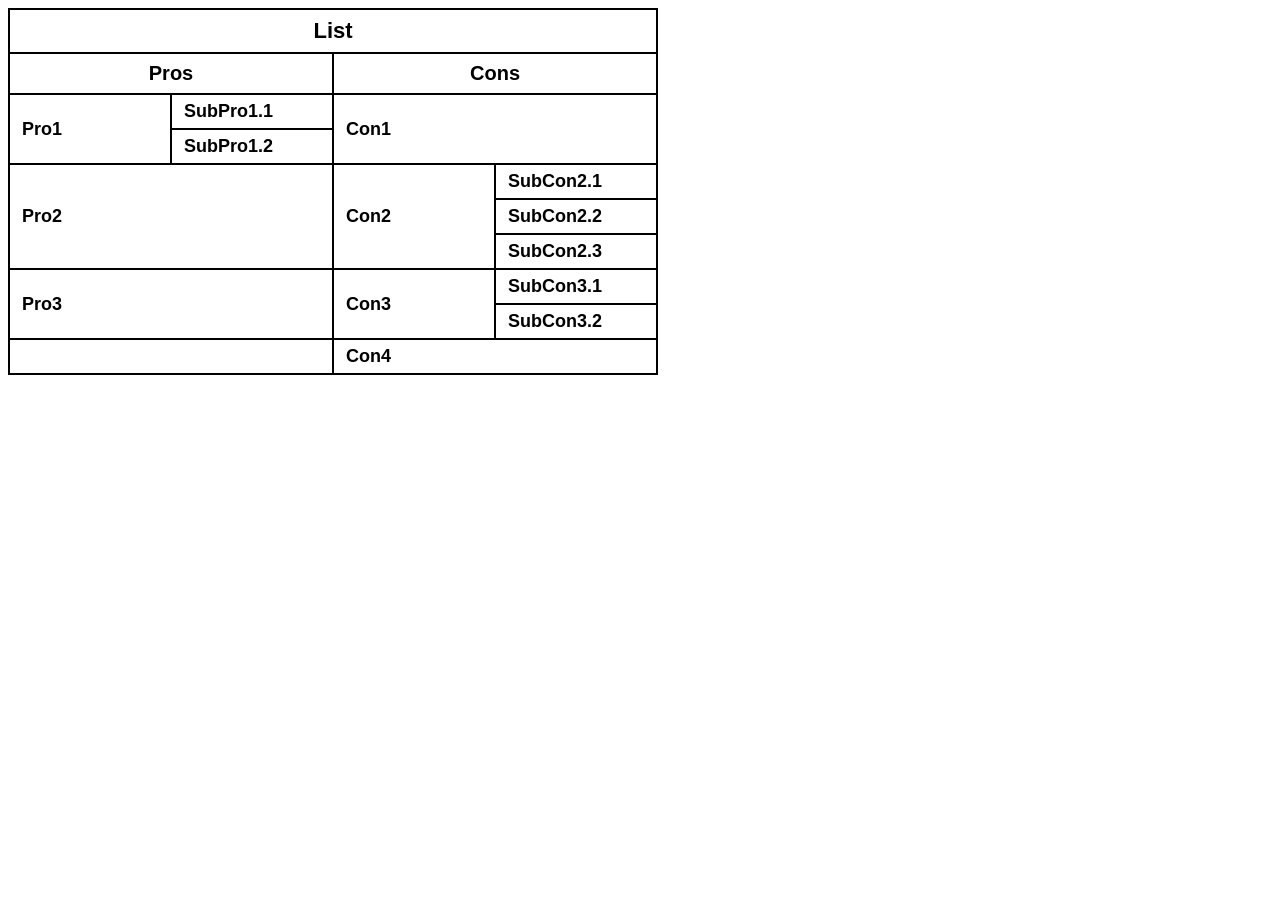
<file: index.html>
<!DOCTYPE html>
<html lang="en">
<head>
  <meta charset="UTF-8">
  <style>
    table {
      border-collapse: collapse;
      width: 100%;
      max-width: 650px;
      font-family: Arial, sans-serif;
      text-align: left;
    }

    th, td {
      border: 2px solid #000000;
      padding: 6px 12px;
      font-size: 18px;
      font-weight: bold;
      color: #000000;
      vertical-align: middle;
    }

    /* Column Widths (4 Equal Columns) */
    .col-1 { width: 25%; }
    .col-2 { width: 25%; }
    .col-3 { width: 25%; }
    .col-4 { width: 25%; }

    /* Header Alignment */
    .header-main {
      text-align: center;
      font-size: 22px;
      padding: 8px;
    }

    .header-sub {
      text-align: center;
      font-size: 20px;
      padding: 8px;
    }
  </style>
</head>
<body>

<table>
  <colgroup>
    <col class="col-1">
    <col class="col-2">
    <col class="col-3">
    <col class="col-4">
  </colgroup>
  <thead>
    <!-- Main Title -->
    <tr>
      <th colspan="4" class="header-main">List</th>
    </tr>
    <!-- Pros / Cons Header -->
    <tr>
      <th colspan="2" class="header-sub">Pros</th>
      <th colspan="2" class="header-sub">Cons</th>
    </tr>
  </thead>
  <tbody>
    <!-- Block 1: Pro1 (with SubPros) & Con1 -->
    <tr>
      <td rowspan="2">Pro1</td>
      <td>SubPro1.1</td>
      <td colspan="2" rowspan="2">Con1</td>
    </tr>
    <tr>
      <td>SubPro1.2</td>
    </tr>

    <!-- Block 2: Pro2 & Con2 (with SubCons) -->
    <tr>
      <td colspan="2" rowspan="3">Pro2</td>
      <td rowspan="3">Con2</td>
      <td>SubCon2.1</td>
    </tr>
    <tr>
      <td>SubCon2.2</td>
    </tr>
    <tr>
      <td>SubCon2.3</td>
    </tr>

    <!-- Block 3: Pro3 & Con3 (with SubCons) -->
    <tr>
      <td colspan="2" rowspan="2">Pro3</td>
      <td rowspan="2">Con3</td>
      <td>SubCon3.1</td>
    </tr>
    <tr>
      <td>SubCon3.2</td>
    </tr>

    <!-- Block 4: Empty Pro Space & Con4 -->
    <tr>
      <td colspan="2"></td>
      <td colspan="2">Con4</td>
    </tr>
  </tbody>
</table>

</body>
</html>
</file>
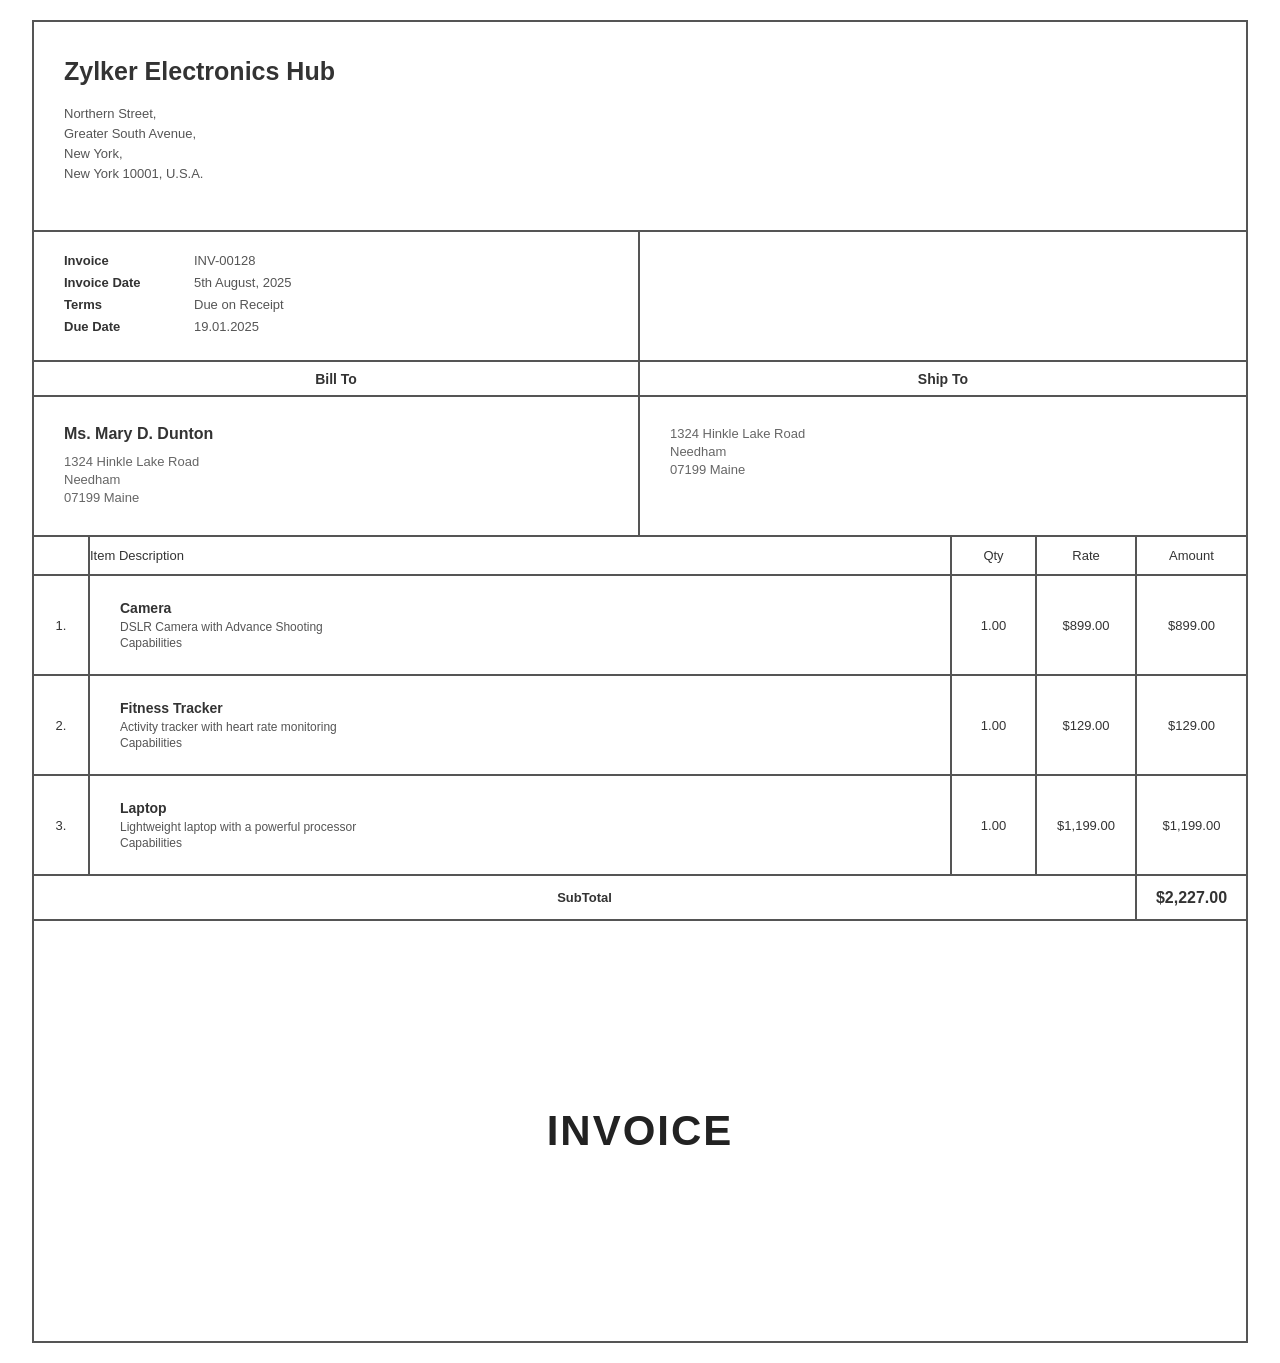
<file: Project 0.1/index.html>
<!DOCTYPE html>
<html lang="en">
<head>
    <meta charset="UTF-8">
    <meta name="viewport" content="width=device-width, initial-scale=1.0">
    <title>Invoice</title>

    <link rel="stylesheet" href="style.css">
</head>

<body>

    <div class="invoice">

        <div class="company-section">
            <h1>Zylker Electronics Hub</h1>

            <p>
                Northern Street,<br>
                Greater South Avenue,<br>
                New York,<br>
                New York 10001, U.S.A.
            </p>
        </div>

        <div class="invoice-info">

            <div class="invoice-details">
                <div class="label">
                    <p>Invoice</p>
                    <p>Invoice Date</p>
                    <p>Terms</p>
                    <p>Due Date</p>
                </div>

                <div class="value">
                    <p>INV-00128</p>
                    <p>5th August, 2025</p>
                    <p>Due on Receipt</p>
                    <p>19.01.2025</p>
                </div>
            </div>

            <div class="empty-box"></div>

        </div>

        <div class="address-heading">
            <div>Bill To</div>
            <div>Ship To</div>
        </div>

        <div class="address-section">

            <div class="address-box">
                <h3>Ms. Mary D. Dunton</h3>
                <p>
                    1324 Hinkle Lake Road<br>
                    Needham<br>
                    07199 Maine
                </p>
            </div>

            <div class="address-box">
                <p>
                    1324 Hinkle Lake Road<br>
                    Needham<br>
                    07199 Maine
                </p>
            </div>

        </div>

        <table class="items-table">

            <thead>
                <tr>
                    <th class="number"> </th>
                    <th class="description">Item Description</th>
                    <th class="qty">Qty</th>
                    <th class="rate">Rate</th>
                    <th class="amount">Amount</th>
                </tr>
            </thead>

            <tbody>

                <tr>
                    <td class="number">1.</td>

                    <td class="description">
                        <strong>Camera</strong>
                        <span>
                            DSLR Camera with Advance Shooting<br>
                            Capabilities
                        </span>
                    </td>

                    <td class="qty">1.00</td>
                    <td class="rate">$899.00</td>
                    <td class="amount">$899.00</td>
                </tr>


                <tr>
                    <td class="number">2.</td>

                    <td class="description">
                        <strong>Fitness Tracker</strong>
                        <span>
                            Activity tracker with heart rate monitoring<br>
                            Capabilities
                        </span>
                    </td>

                    <td class="qty">1.00</td>
                    <td class="rate">$129.00</td>
                    <td class="amount">$129.00</td>
                </tr>

                <tr>
                    <td class="number">3.</td>

                    <td class="description">
                        <strong>Laptop</strong>
                        <span>
                            Lightweight laptop with a powerful processor<br>
                            Capabilities
                        </span>
                    </td>

                    <td class="qty">1.00</td>
                    <td class="rate">$1,199.00</td>
                    <td class="amount">$1,199.00</td>
                </tr>

            </tbody>

            <tfoot>
                <tr>
                    <td colspan="4" class="subtotal">
                        SubTotal
                    </td>

                    <td class="amount subtotal-value">
                        $2,227.00
                    </td>
                </tr>
            </tfoot>

        </table>

        <div class="invoice-bottom">
            <h2>INVOICE</h2>
        </div>

    </div>

</body>
</html>
</file>
<file: Project 0.1/style.css>
* {
    box-sizing: border-box;
    margin: 0;
    padding: 0;
}

body {
    background-color: #ffffff;
    font-family: Arial, Helvetica, sans-serif;
    color: #333;
}
.invoice {
    width: 900px;
    min-height: 1150px;
    margin: 40px auto;
    border: 2px solid #555;
    background-color: #fff;
}
.company-section {
    height: 210px;
    padding: 35px 30px;
    border-bottom: 2px solid #555;
}

.company-section h1 {
    font-size: 25px;
    margin-bottom: 18px;
    font-weight: 700;
    color: #333;
}

.company-section p {
    font-size: 13px;
    line-height: 1.55;
    color: #555;
}
.invoice-info {
    display: grid;
    grid-template-columns: 1fr 1fr;
    height: 130px;
    border-bottom: 2px solid #555;
}

.invoice-details {
    display: grid;
    grid-template-columns: 180px 1fr;
    padding: 18px 30px;
    border-right: 2px solid #555;
}

.label p,
.value p {
    font-size: 13px;
    line-height: 22px;
}

.label {
    font-weight: bold;
}

.value {
    color: #555;
}

.address-heading {
    display: grid;
    grid-template-columns: 1fr 1fr;
    height: 35px;
    border-bottom: 2px solid #555;
}

.address-heading div {
    display: flex;
    justify-content: center;
    align-items: center;

    font-size: 14px;
    font-weight: bold;

    border-right: 2px solid #555;
}

.address-heading div:last-child {
    border-right: none;
}

.address-section {
    display: grid;
    grid-template-columns: 1fr 1fr;
    height: 140px;
    border-bottom: 2px solid #555;
}

.address-box {
    padding: 28px 30px;
    border-right: 2px solid #555;
}

.address-box:last-child {
    border-right: none;
}

.address-box h3 {
    font-size: 16px;
    margin-bottom: 10px;
}

.address-box p {
    font-size: 13px;
    line-height: 18px;
    color: #666;
}

.items-table {
    width: 100%;
    border-collapse: collapse;
    table-layout: fixed;
}

.items-table th,
.items-table td {
    border-right: 2px solid #555;
    border-bottom: 2px solid #555;
}

.items-table th:last-child,
.items-table td:last-child {
    border-right: none;
}

.items-table thead th {
    height: 38px;
    font-size: 13px;
    font-weight: normal;
    text-align: center;
    vertical-align: middle;
}
.items-table .number {
    width: 55px;
}

.items-table .description {
    width: auto;
    text-align: left;
}

.items-table .qty {
    width: 85px;
}

.items-table .rate {
    width: 100px;
}

.items-table .amount {
    width: 110px;
}
.items-table tbody tr {
    height: 100px;
}

.items-table tbody td {
    font-size: 13px;
    vertical-align: middle;
    text-align: center;
}

.items-table tbody .description {
    padding: 10px 30px;
    text-align: left;
}

.description strong {
    display: block;
    font-size: 14px;
    margin-bottom: 3px;
}

.description span {
    display: block;
    font-size: 12px;
    line-height: 16px;
    color: #555;
}
.items-table tfoot tr {
    height: 45px;
}

.subtotal {
    text-align: center;
    font-weight: bold;
    font-size: 13px;
}

.subtotal-value {
    text-align: center;
    font-weight: bold;
}
.invoice-bottom {
    height: 420px;

    display: flex;
    justify-content: center;
    align-items: center;

    border-top: none;
}

.invoice-bottom h2 {
    font-size: 42px;
    letter-spacing: 2px;
    color: #222;
}

    .invoice {
        width: 95%;
        margin: 20px auto;
    }

    .invoice-details {
        grid-template-columns: 130px 1fr;
    }
</file>
